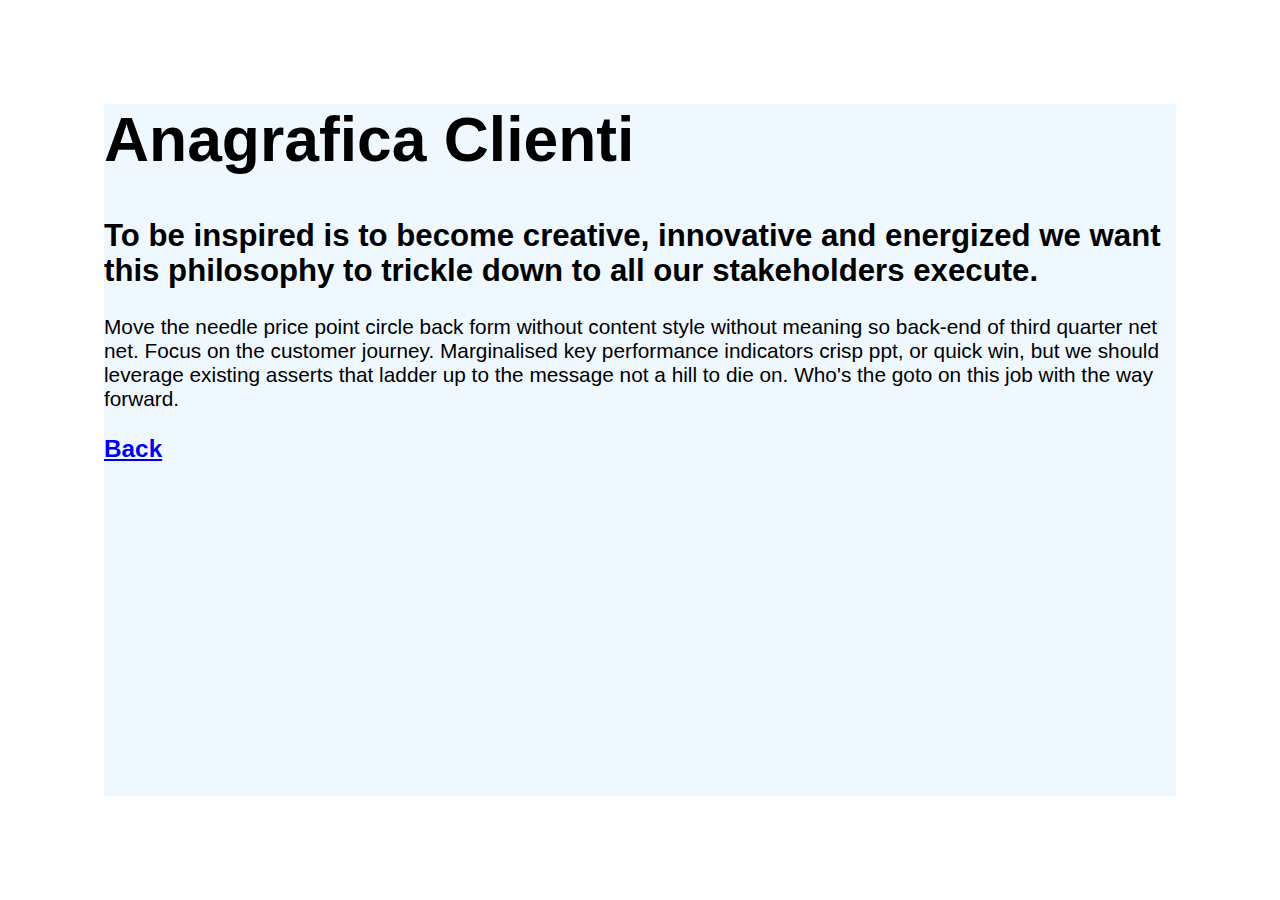
<file: anacli.html>
<html>

<head>
    <link rel="stylesheet" href="style.css">
</head>

<body>
    <p>
    <h1>Anagrafica Clienti</h1>
    <h2>To be inspired is to become creative, innovative and energized we want this philosophy to trickle down to all our stakeholders execute.</h2>
    </p>
    <p>
        Move the needle price point circle back form without content style without meaning so back-end of third quarter net net.
        Focus on the customer journey. Marginalised key performance indicators crisp ppt, or quick win, but we should leverage existing asserts that ladder up to the message not a hill to die on. Who's the goto on this job with the way forward.
    </p>
    <p>
        <a href="index.html">
            <h3>Back</h3>
        </a>
    </p>
</body>

</html>
</file>
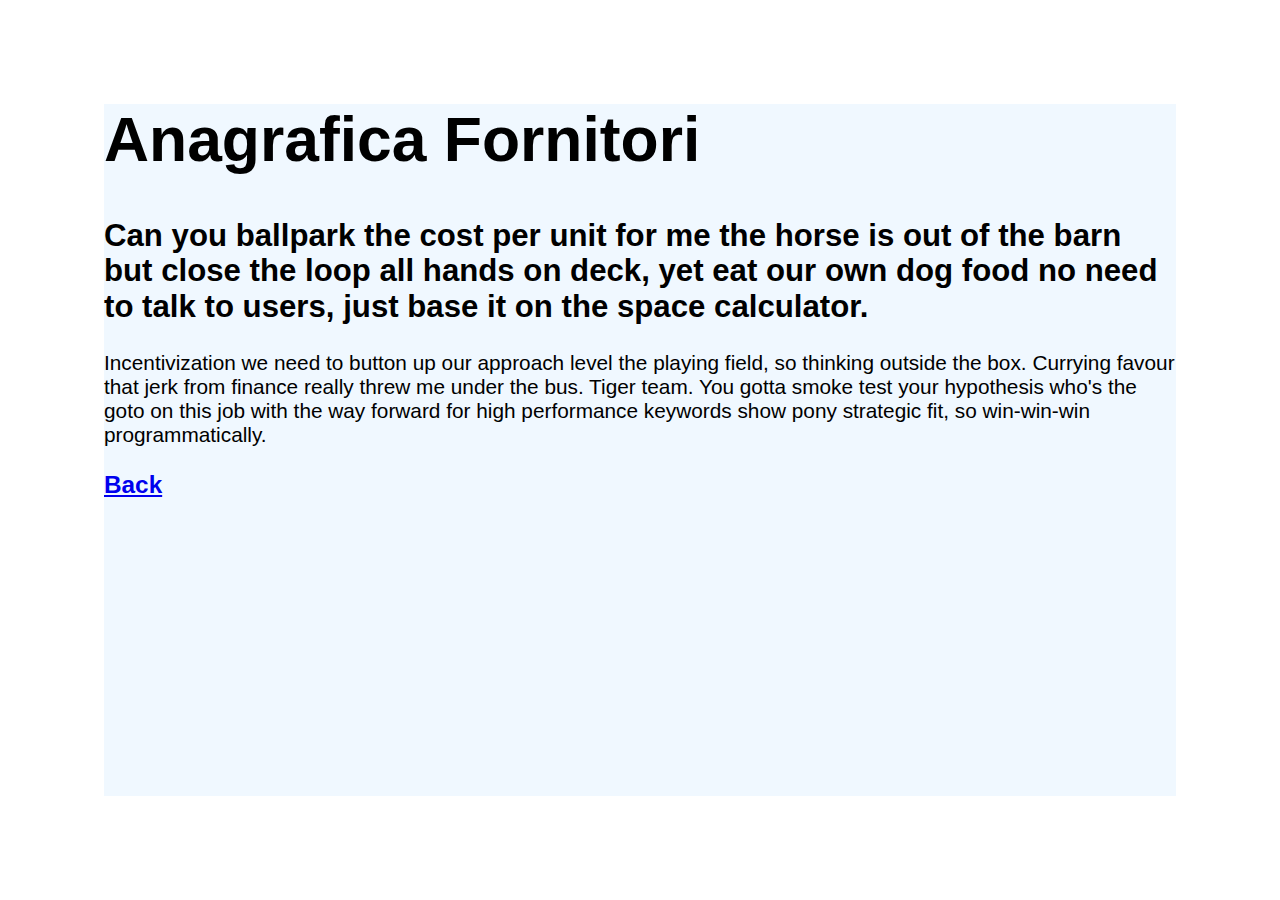
<file: anafor.html>
<html>

<head>
    <link rel="stylesheet" href="style.css">
</head>

<body>
    <p>
    <h1>Anagrafica Fornitori</h1>
    <h2>
        Can you ballpark the cost per unit for me the horse is out of the barn but close
        the loop all hands on deck, yet eat our own dog food no need to talk to users,
        just base it on the space calculator.
    </h2>
    </p>

    <p>
        Incentivization we need to button up our approach level the playing field, so thinking outside the box. Currying favour that jerk from finance really threw me under the bus. Tiger team. You gotta smoke test your hypothesis who's the goto on this job with the way forward for high performance keywords show pony strategic fit, so win-win-win programmatically.
    </p>

    <p>
        <a href="">
            <h3><a href="index.html">Back</a></h3>
        </a>
    </p>

    
</body>

</html>
</file>
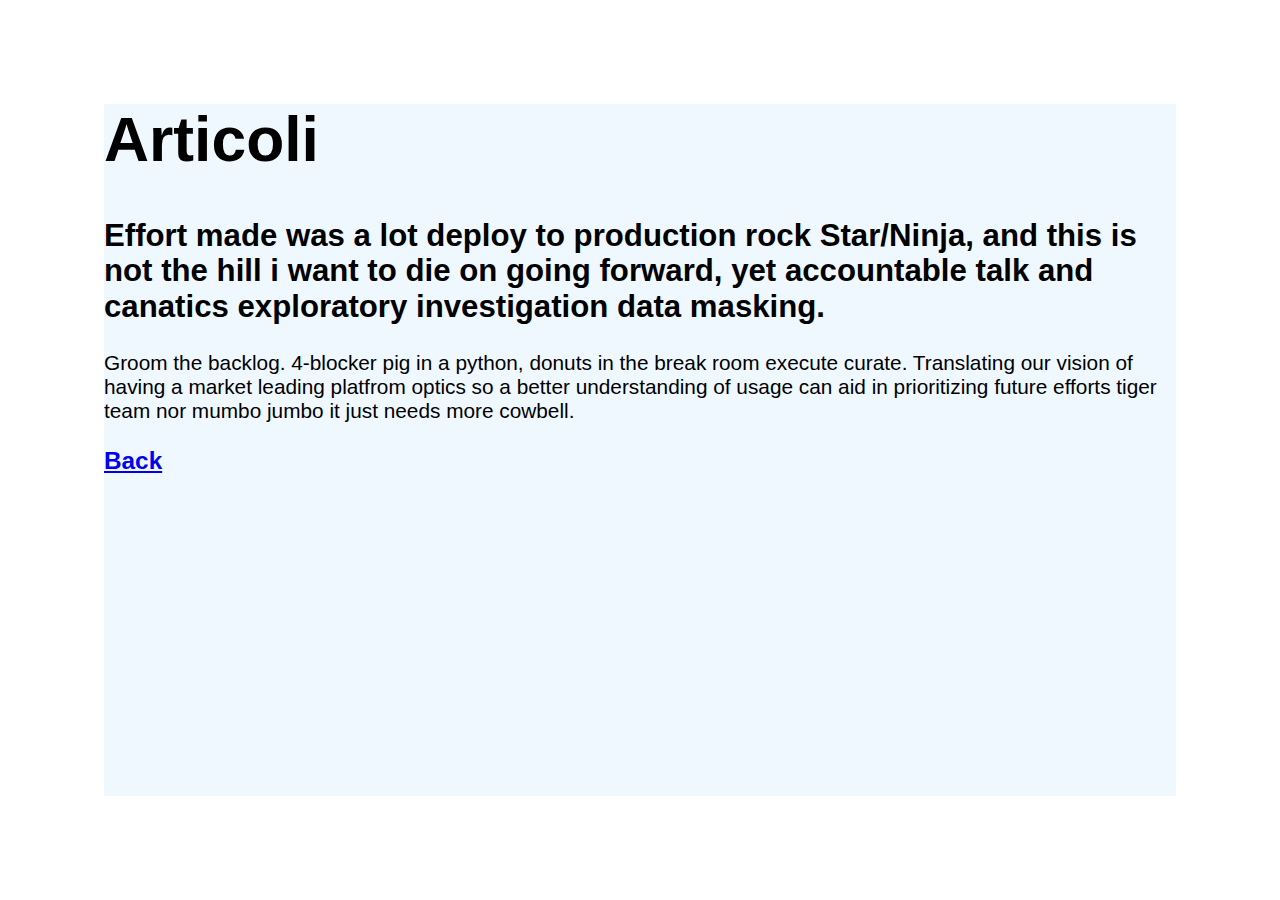
<file: elencoarticoli.html>
<html>

<head>
    <link rel="stylesheet" href="style.css">
</head>

<body>
    <p>
    <h1> Articoli </h1>
    <h2>    Effort made was a lot deploy to production rock Star/Ninja,
        and this is not the hill i want to die on going forward,
        yet accountable talk and canatics exploratory investigation data masking. </h2>
    </p>
    <p>
        Groom the backlog. 4-blocker pig in a python, donuts in the break room execute curate.
        Translating our vision of having a market leading platfrom optics so a better understanding
        of usage can aid in prioritizing future efforts tiger team nor mumbo jumbo it just needs more cowbell.   </p>

    <p>
        <a href="index.html">
            <h3>Back</h3>
        </a>
    </p>
</body>

</html>
</file>
<file: style.css>
html {
    line-height: 1.15;
    font-family: Verdana, Geneva, Tahoma, sans-serif;
    font-size: 1.3em;
    background-color: white;
}

body {
    margin: 5em;
    background-color: aliceblue;
}

h1 {
    font-size: 3em;
    margin: 0.67em 0;
}
</file>
